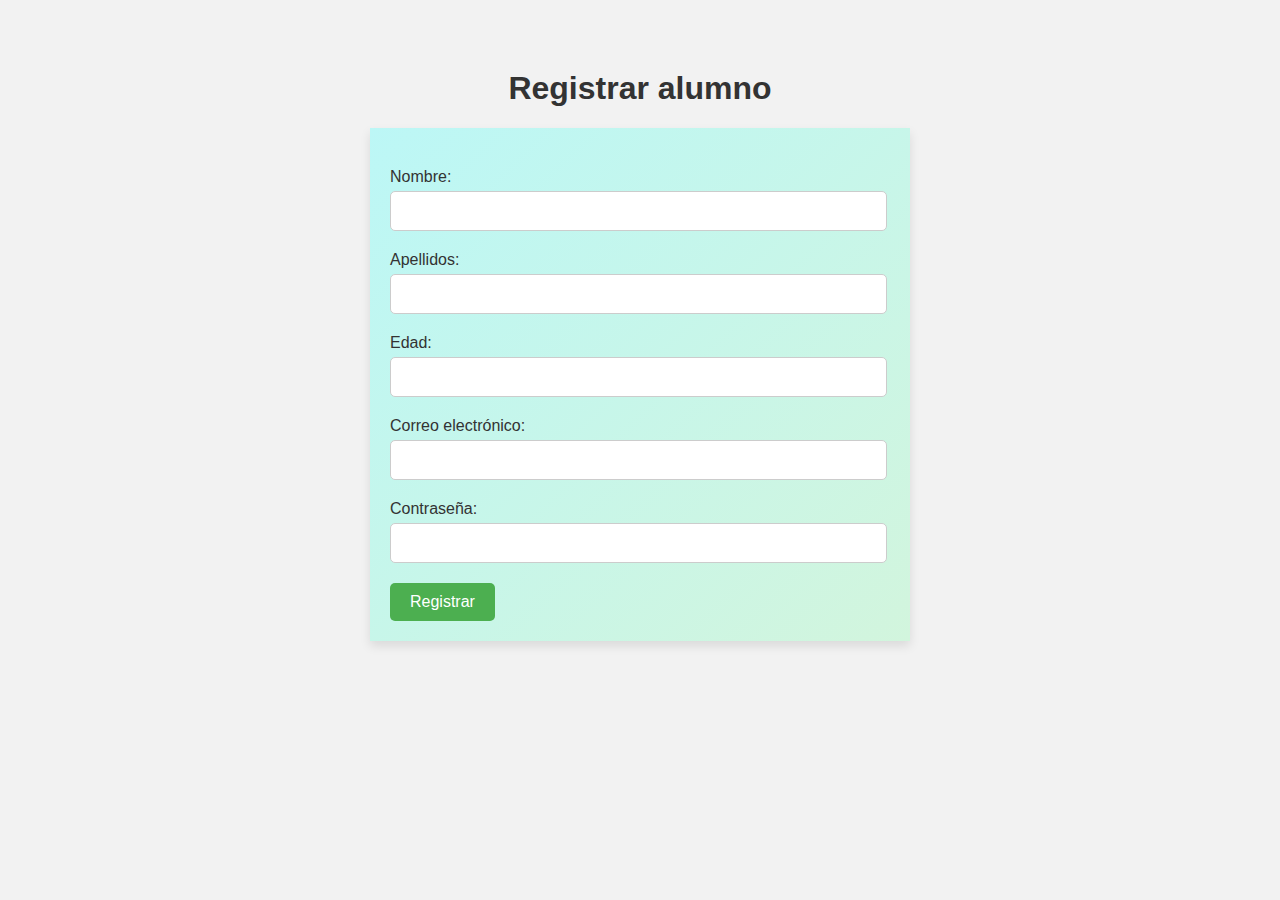
<file: index.html>
<!DOCTYPE html>
<html lang="es">
<head>
	<meta charset="UTF-8">
	<title>Registrar alumno</title>
    <link rel="icon" href="cuaderno.png">
	<link rel="stylesheet" href="index.css">
</head>
<body>
	<h1>Registrar alumno</h1>
	<form id="formRegistro" method="post">
		<label for="nombre">Nombre:</label>
		<input type="text" id="nombre" name="nombre" required>
		<label for="apellidos">Apellidos:</label>
		<input type="text" id="apellidos" name="apellidos" required>
		<label for="edad">Edad:</label>
		<input type="number" id="edad" name="edad" required>
		<label for="correo">Correo electrónico:</label>
		<input type="email" id="correo" name="correo" required>
		<label for="contraseña">Contraseña:</label>
		<input type="password" id="contraseña" name="contraseña" required>
		<input type="submit" value="Registrar">
	</form>

	<script>
		const formRegistro = document.getElementById("formRegistro");
		formRegistro.addEventListener("submit", function(event) {
			event.preventDefault();
			const formData = new FormData(formRegistro);
			localStorage.setItem("formData", JSON.stringify(Object.fromEntries(formData.entries())));
			window.location.href = "card.html";
		});
	</script>
</body>
</html>
</file>
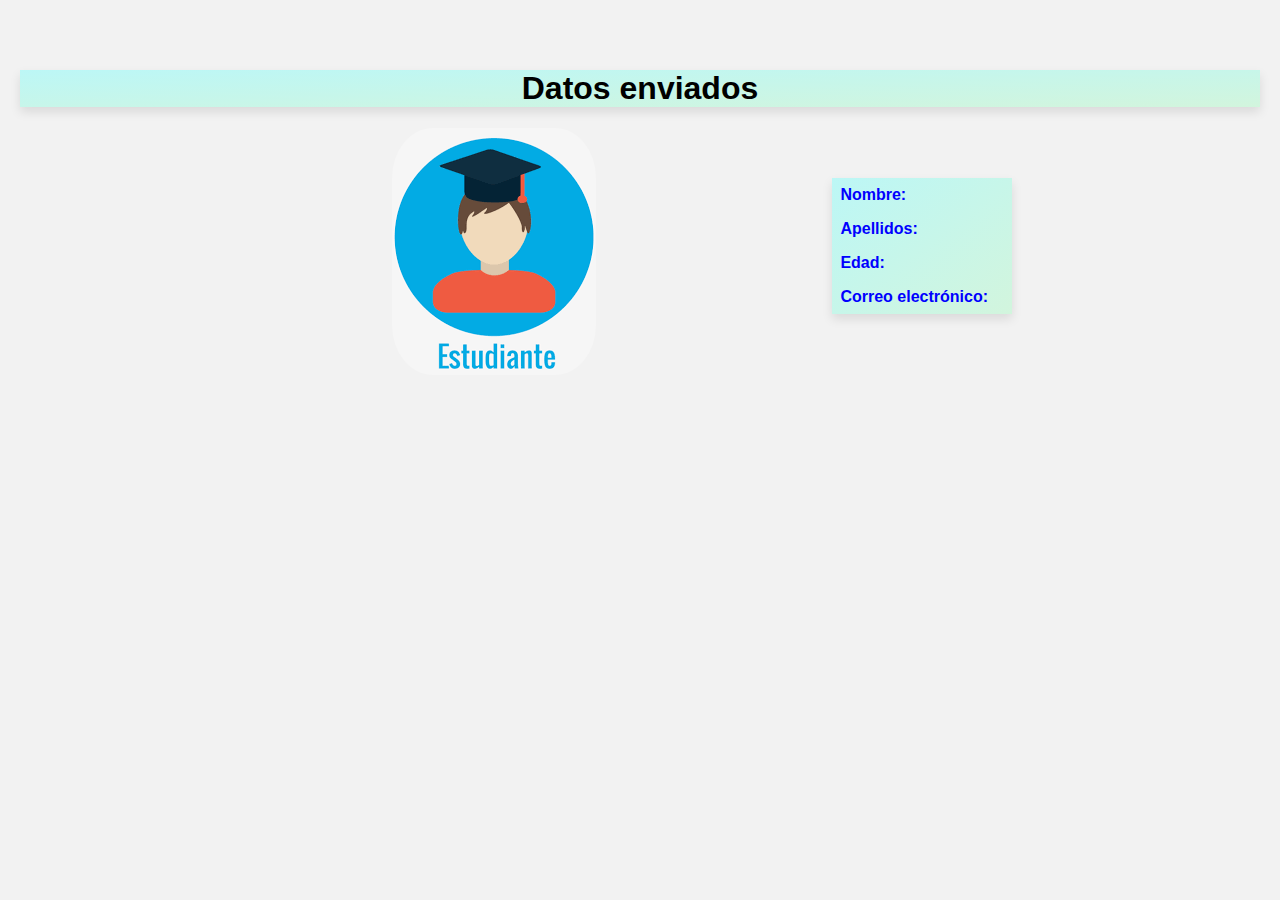
<file: card.html>
<!DOCTYPE html>
<html lang="es">
<head>
	<meta charset="UTF-8">
	<title>Datos enviados</title>
    <link rel="icon" href="grupo-de-estudio.png">
	<link rel="stylesheet" href="card.css">
</head>
<body>
    <div id="mensaje">
	<h1>Datos enviados</h1>
    </div>
    <div id="contenedor"></div>
    <img class="imagen" src="images.png"
     alt="foto de un alumno">
	<table>
		<tr>
			<td><strong>Nombre:</strong></td>
			<td id="nombre"></td>
		</tr>
		<tr>
			<td><strong>Apellidos:</strong></td>
			<td id="apellidos"></td>
		</tr>
		<tr>
			<td><strong>Edad:</strong></td>
			<td id="edad"></td>
		</tr>
		<tr>
			<td><strong>Correo electrónico:</strong></td>
			<td id="correo"></td>
		</tr>
		
	</table>
    </div>
	<script>
		const formData = JSON.parse(localStorage.getItem("formData"));
		document.getElementById("nombre").innerText = formData.nombre;
		document.getElementById("apellidos").innerText = formData.apellidos;
		document.getElementById("edad").innerText = formData.edad;
		document.getElementById("correo").innerText = formData.correo;
		document.getElementById("contraseña").innerText = formData.contraseña;
		localStorage.removeItem("formData");
	</script>
</body>
</html>
</file>
<file: index.css>
body {
	font-family: Arial, sans-serif;
	margin: 10px;
	padding: 10px;
	background-color: #f2f2f2;
}

h1 {
	text-align: center;
	margin-top: 50px;
	color: #333;
}

form {
	max-width: 500px;
	margin: 0 auto;
	padding: 20px;
	background: linear-gradient(to bottom right, #bcf7f6, #d2f5dd);
	box-shadow: 0 5px 10px rgba(0,0,0,0.1);
}

label {
	display: block;
	margin-top: 20px;
	color: #333;
}

input[type=text], input[type=number], input[type=email], input[type=password] {
	display: block;
	width: 95%;
	padding: 10px;
	border: 1px solid #ccc;
	border-radius: 5px;
	font-size: 16px;
	margin-top: 5px;
}

input[type=submit] {
	background-color: #4CAF50;
	color: #fff;
	padding: 10px 20px;
	border: none;
	border-radius: 5px;
	font-size: 16px;
	cursor: pointer;
	margin-top: 20px;
}
</file>
<file: card.css>
body {
    font-family: Arial, sans-serif;
	margin: 10px;
	padding: 10px;
	background-color: #f2f2f2;
    
}

#mensaje  {
    background: linear-gradient(to bottom right, #bcf7f6, #d2f5dd);
    
	box-shadow: 0 5px 10px rgba(0,0,0,0.1);
}

#contenedor  {
    width:100%;
    text-align: center;
}

h1 {
  text-align: center;
  margin-top: 50px;
}

.imagen {
    float: left;
    margin-left: 30%;
    border-radius: 20%;
}
table {
    max-width: 500px;
    border-collapse: collapse;
    margin: 0 auto;
    font-family: Arial, sans-serif;
    font-size: 16px;
    float: right;
    margin-right: 20%;
    text-align: left;
    margin-top: 50px;
    font-weight: bold;
    padding: 20px;
	background: linear-gradient(to bottom right, #bcf7f6, #d2f5dd);
	box-shadow: 0 5px 10px rgba(0,0,0,0.1);
    
  }
  
  td {
    padding: 8px;
    color: rgb(6, 130, 72);
  }
 
  strong {
    font-weight: bold;
    color:  blue;
  }
</file>
